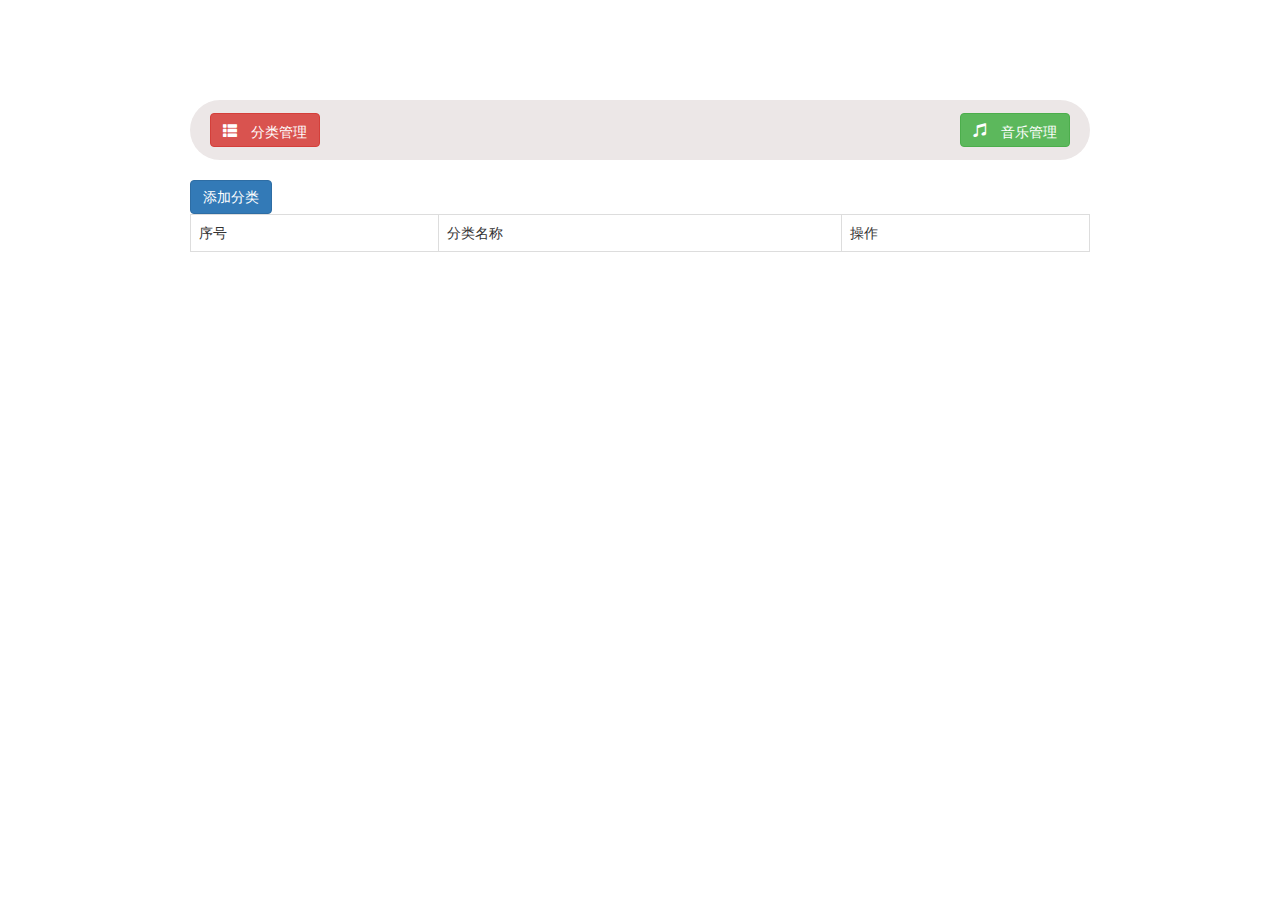
<file: pc/index.html>
<!DOCTYPE html>
<html lang="en">
<head>
    <meta charset="UTF-8">
    <meta name="viewport" content="width=device-width, initial-scale=1.0">
    <meta http-equiv="X-UA-Compatible" content="ie=edge">
    <title>Document</title>
    <link rel="stylesheet" href="libs/bootstrap/css/bootstrap.css">
    <style>
        .box{
            width: 900px;
            margin: 100px auto;
        }
        .box nav{
            width: 100%;
            margin-bottom: 20px;
            padding: 12px 20px;
            height: 60px;
            background-color: rgb(236, 231, 231);
            border-radius: 100px;
        }
    </style>
</head>
<body>   
    <div class="box container" ng-app="app" >
        <div class="row">
            <nav>
                <a href="#/catagory" class="btn btn-danger glyphicon glyphicon-th-list pull-left" > 分类管理</a>
                <a href="#/music" class="btn btn-success glyphicon glyphicon-music pull-right"> 音乐管理</a>        
            </nav>
            <div ng-view></div>
        </div>
    </div>
    <script src="libs/jquery/jquery.js"></script>
    <script src="libs/bootstrap/js/bootstrap.js"></script>
    <script src="libs/angular/angular.min.js"></script>
    <script src="libs/angular/angular-route.js"></script>
    <script src="libs/jquery-fileupload/jquery.ui.widget.js"></script>
    <script src="libs/jquery-fileupload/jquery.iframe-transport.js"></script>
    <script src="libs/jquery-fileupload/jquery.fileupload.js"></script>
    <script src="js/index.js"></script>
    <script src="js/category.js"></script>
    <script src="js/music.js"></script>
</body>
</html>
</file>
